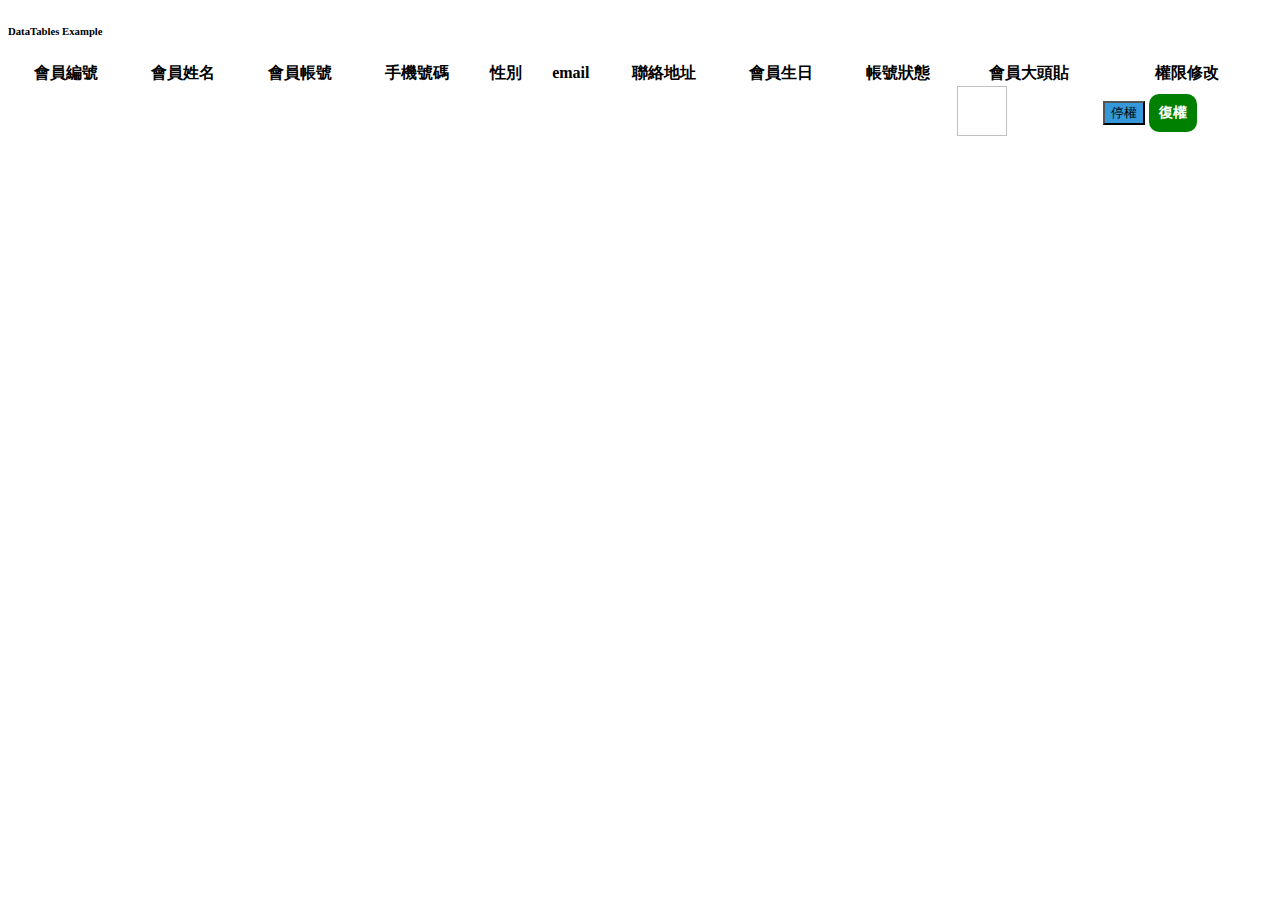
<file: src/main/resources/templates/backend/listAll.html>
<!DOCTYPE html>
<html xmlns:th="http://www.thymeleaf.org">
<head th:insert="~{backend/component/plugin/backendplugin.html :: css}">
    <meta charset="UTF-8">
    <meta name="viewport" content="width=device-width, initial-scale=1.0">
    <title>Document</title>
    <!-- Custom styles for this page -->
    <link th:href="@{/backend/vendor/datatables/dataTables.bootstrap4.min.css}" rel="stylesheet"/>

</head>
<body id="page-top">
<!-- Page Wrapper -->
<div id="wrapper">
    <!-- Sidebar -->
    <ul th:replace="backend/component/sidebar :: sidebar"></ul>
    <!-- End of Sidebar -->
    <!-- Content Wrapper -->
    <div id="content-wrapper" class="d-flex flex-column">
        <!-- Main Content -->
        <div id="content">
            <!-- Topbar -->
            <nav th:replace="backend/component/nav :: nav"></nav>
            <!-- End of Topbar -->
            <!-- Begin Page Content -->
            <div class="container-fluid">
                <div th:replace="backend/component/breadcrumb :: breadcrumb"></div>
                <!-- 內容請填這裡~~~~~~~~~~~~~~~ -->
                <!-- DataTales Example -->
                <div class="card shadow mb-4">
                    <div class="card-header py-3">
                        <h6 class="m-0 font-weight-bold text-primary">DataTables Example</h6>
                    </div>
                    <div class="card-body">
                        <div class="table-responsive">
                            <table class="table table-bordered" id="dataTable" width="100%" cellspacing="0">
                                <thead>
                                <tr>
                                    <th>會員編號</th>
                                    <th>會員姓名</th>
                                    <th>會員帳號</th>
                                    <th>手機號碼</th>
                                    <th>性別</th>
                                    <th>email</th>
                                    <th>聯絡地址</th>
                                    <th>會員生日</th>
                                    <th>帳號狀態</th>
                                    <th>會員大頭貼</th>
                                    <th>權限修改</th>
                                </tr>
                                </thead>
                                <tbody>
                                <th:block th:each="member : ${memListData}">
                                    <tr>
                                        <td th:text="${member.memNo}"></td>
                                        <td th:text="${member.mName}"></td>
                                        <td th:text="${member.memAcc}"></td>
                                        <td th:text="${member.memMob}"></td>
                                        <td>
                                            <span th:if="${member.mGender == 1}" th:text="男性"></span>
                                            <span th:if="${member.mGender == 2}" th:text="女性"></span>
                                        </td>
                                        <td th:text="${member.memMail}"></td>
                                        <td th:text="${member.memAdd}"></td>
                                        <td th:text="${member.memBd}"></td>
                                        <td>
                                            <span th:if="${member.memStat == 0}" th:text="未驗證"></span>
                                            <span th:if="${member.memStat == 1}" th:text="已驗證"></span>
                                            <span th:if="${member.memStat == 2}" th:text="停權"></span>
                                        </td>
                                        <td><img th:src="@{/backend/member/picture} + '?memno=' + ${member.memNo}"
                                                 width="50px" height="50px"></td>

                                        <td>
                                            <form method="post" th:action="@{banMember}">
                                                <input type="hidden" name="memNo" th:value="${member.memNo}">
                                                <input type="submit" value="停權" th:if="${member.memStat != 2}" style="background-color: #3498db; /* 藍色背景顏色 */>
                                                </form>
                                        <form method=" post" th:action="@{reMember}">
                                                <input type="hidden" name="memNo" th:value="${member.memNo}">
                                                <input type="submit" value="復權" th:unless="${member.memStat != 2}"
                                                       style="background-color: green; /* 藍色背景顏色 */
                                                        color: #fff; /* 白色文字顏色 */
                                                        border: none; /* 去掉邊框 */
                                                        padding: 10px 10px; /* 內邊距 */
                                                        cursor: pointer; /* 鼠標懸停效果 */
                                                        border-radius: 10px;
                                                        font-weight: bold;
                                                        font-size: 14px;"
                                                       onmouseover="this.style.color='red'; this.style.backgroundColor='yellow'"
                                                       onmouseout="this.style.color='white'; this.style.backgroundColor='green'">
                                            </form>
                                    </tr>
                                </th:block>
                                </tbody>
                            </table>
                        </div>
                    </div>
                </div>
            </div>
            <!-- /.container-fluid -->
        </div>
        <!-- End of Main Content -->

        <!-- Footer -->
        <footer th:replace="backend/component/bottom :: bottom"></footer>
        <!-- End of Footer -->
    </div>
    <!-- End of Content Wrapper -->
</div>
<!-- End of Page Wrapper -->

<!-- Scroll to Top Button-->
<a th:replace="backend/component/scrolltotop :: scrolltotop"></a>
<!-- Logout Modal-->
<div th:replace="backend/component/logout :: logout"></div>

<th:block th:insert="~{backend/component/plugin/backendplugin.html :: js}"></th:block>
<!-- Page level plugins -->
<script th:src="@{/backend/vendor/datatables/jquery.dataTables.min.js}"></script>
<script th:src="@{/backend/vendor/datatables/dataTables.bootstrap4.min.js}"></script>
<!-- Page level custom scripts -->
<script th:src="@{/backend/js/demo/datatables-demo.js}"></script>

</body>
</html>
</file>
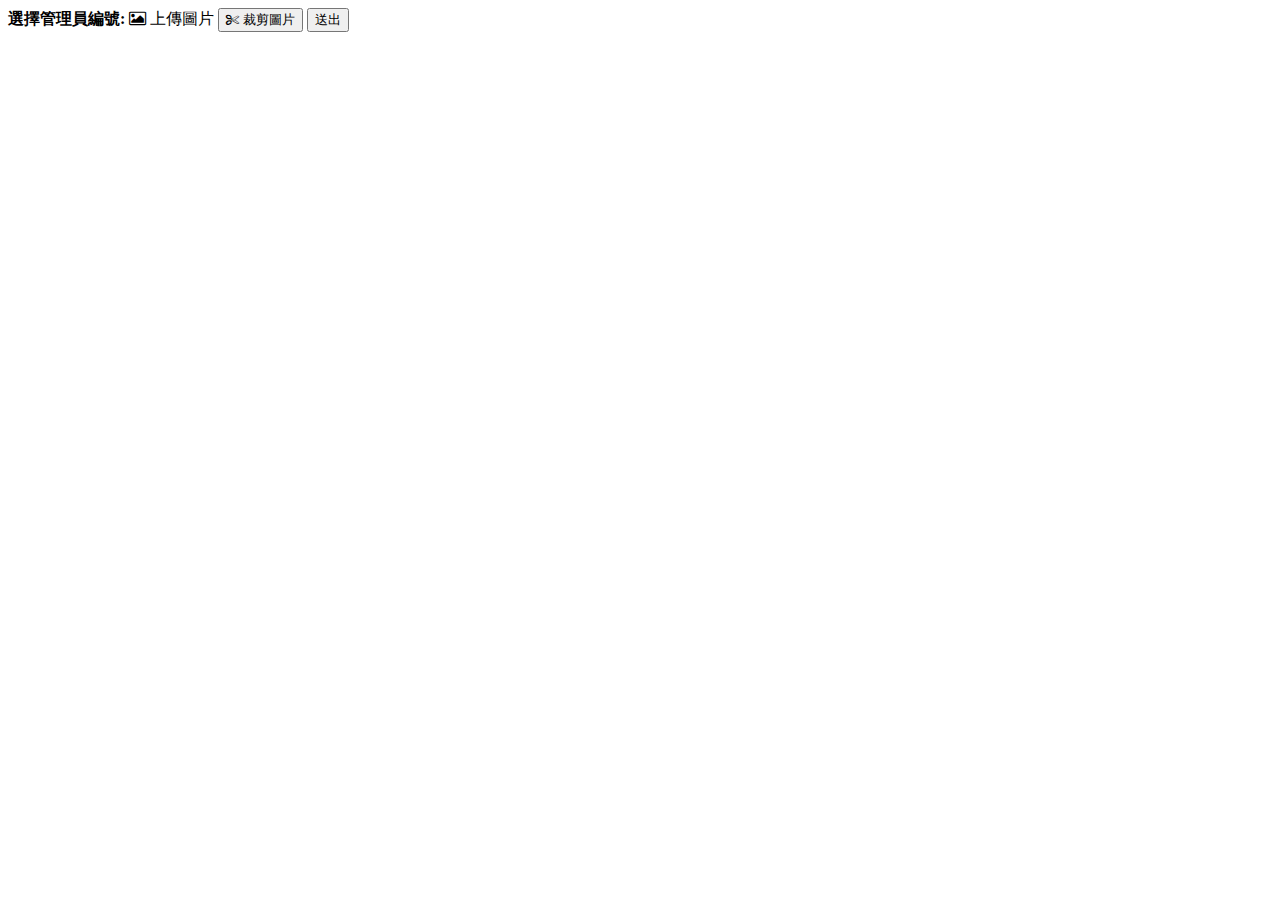
<file: src/main/resources/templates/backend/upload.html>
<!DOCTYPE html>
<html lang="en">
<head>
    <meta charset="UTF-8">
    <title>Title</title>
    <link href='' rel='stylesheet'></link>
    <link href="C:/CIA101_WebApp/eclipse_WTP_workspace1/CIA10129-Webapp-0205/src/main/resources/static/croppie/bootstrap-3.3.6.css" rel="stylesheet" />
    <link href="https://maxcdn.bootstrapcdn.com/font-awesome/4.5.0/css/font-awesome.min.css" rel="stylesheet" />
    <link href="C:/CIA101_WebApp/eclipse_WTP_workspace1/CIA10129-Webapp-0205/src/main/resources/static/croppie/croppie-2.6.5.css" rel="stylesheet" />
</head>
<body>
<form ACTION="administrator.do" METHOD="POST" enctype="multipart/form-data" id="imageForm">
    <!-- 隱藏的輸入字段，用於儲存管理員編號 -->
    <b>選擇管理員編號:</b>

    <label class="btn btn-info">
        <input id="upload_img" name="uploadImg" style="display:none;" type="file" accept="image/*">
        <!-- 隱藏的輸入字段，用於儲存裁剪後的圖片數據，施工中 -->
<!--        <input type="hidden" name="croppedImage" id="croppedImage" value="">-->
        <i class="fa fa-photo"></i> 上傳圖片
    </label>

    <!-- 裁剪按鈕 -->
    <button id="crop_img" type="button" class="btn btn-info"><i class="fa fa-scissors"></i> 裁剪圖片</button>

    <!-- 提交表單 -->
    <input type="hidden" name="action" value="upload">
    <input type="submit" value="送出">
</form>

<div id="oldImg" style="display:none;"></div>

<div id="newImgInfo"></div>
<div id="newImg"></div>

<script src="C:/CIA101_WebApp/eclipse_WTP_workspace1/CIA10129-Webapp-0205/src/main/resources/static/croppie/jquery-2.0.0.js"></script>
<script src="C:/CIA101_WebApp/eclipse_WTP_workspace1/CIA10129-Webapp-0205/src/main/resources/static/croppie/croppie-2.6.5.js"></script>

<script>
    (function ($) {
        var width_crop = 300, // 圖片裁切寬度 px 值
            height_crop = 200, // 圖片裁切高度 px 值
            type_crop = "square", // 裁切形狀: square 為方形, circle 為圓形
            width_preview = 350, // 預覽區塊寬度 px 值
            height_preview = 350, // 預覽區塊高度 px 值
            compress_ratio = 0.85, // 圖片壓縮比例 0~1
            type_img = "jpeg", // 圖檔格式 jpeg png webp
            oldImg = new Image(),
            myCrop, file, oldImgDataUrl;

        // 裁切初始參數設定
        myCrop = $("#oldImg").croppie({
            viewport: { // 裁切區塊
                width: 300,
                height: 300,
                type: "circle" // 改為圓形的裁切區塊,type_crop為方框
            },
            boundary: { // 預覽區塊
                width: width_preview,
                height: height_preview
            }
            // enableResize: true // 允許裁切窗口大小調整，因滑鼠移動控制方式還沒搞定，此段暫時拿掉
        });

        function readFile(input) {
            if (input.files && input.files[0]) {
                file = input.files[0];
            } else {
                alert("瀏覽器不支援此功能！建議使用最新版本 Chrome");
                return;
            }

            if (file.type.indexOf("image") == 0) {
                var reader = new FileReader();

                reader.onload = function (e) {
                    oldImgDataUrl = e.target.result;
                    oldImg.src = oldImgDataUrl; // 載入 oldImg 取得圖片資訊
                    myCrop.croppie("bind", {
                        url: oldImgDataUrl
                    });
                };

                reader.readAsDataURL(file);
            } else {
                alert("您上傳的不是圖檔！");
            }
        }

        function displayCropImg(src) {
            var html = "<img src='" + src + "' />";
            $("#newImg").html(html);
        }

        $("#upload_img").on("change", function () {
            $("#oldImg").show();
            readFile(this);
        });

        oldImg.onload = function () {
            var width = this.width,
                height = this.height,
                fileSize = Math.round(file.size / 1000),
                html = "";

            html += "<p>原始圖片尺寸 " + width + "x" + height + "</p>";
            html += "<p>檔案大小約 " + fileSize + "k</p>";
            $("#oldImg").before(html);
        };

        function displayNewImgInfo(src) {
            var html = "",
                filesize = src.length * 0.75;

            html += "<p>裁切圖片尺寸 " + width_crop + "x" + height_crop + "</p>";
            html += "<p>檔案大小約 " + Math.round(filesize / 1000) + "k</p>";
            $("#newImgInfo").html(html);
        }

        $("#crop_img").on("click", function () {
            myCrop.croppie("result", {
                type: "canvas",
                format: type_img,
                quality: compress_ratio
            }).then(function (src) {
                displayCropImg(src);

                // 將裁剪後的圖片數據設置到隱藏的輸入字段中
                $("#croppedImage").val(src);

                displayNewImgInfo(src);
            });
        });

        // $("#crop_img").on("click", function () {
        //     myCrop.croppie("result", {
        //         type: "blob", // ??型?置? blob 而不是 canvas 以得到 Blob 格式的?片?据
        //         format: type_img, // ?置?像格式，通常是 jpeg、png 或 webp
        //         quality: compress_ratio // ?置?片?量
        //     }).then(function (blob) {
        //         // 在?段代?中，'blob' 是裁切后的?片的 Blob ?象
        //         displayCropImg(URL.createObjectURL(blob)); // 使用 URL.createObjectURL(blob) ? Blob ?象???可用的 URL
        //
        //         // ?裁切后的 Blob ?据?置到?藏的?入字段中
        //         // ?里? Blob ?据附加到表??据中
        //         const formData = new FormData();
        //         formData.append('croppedImage', blob, 'cropped-image.' + type_img);
        //         document.getElementById('imageForm').append(formData);
        //
        //         // ?示裁切后的?片信息
        //         displayNewImgInfo(blob);
        //     });
        // });

    })(jQuery);
</script>
</body>
</html>
</file>
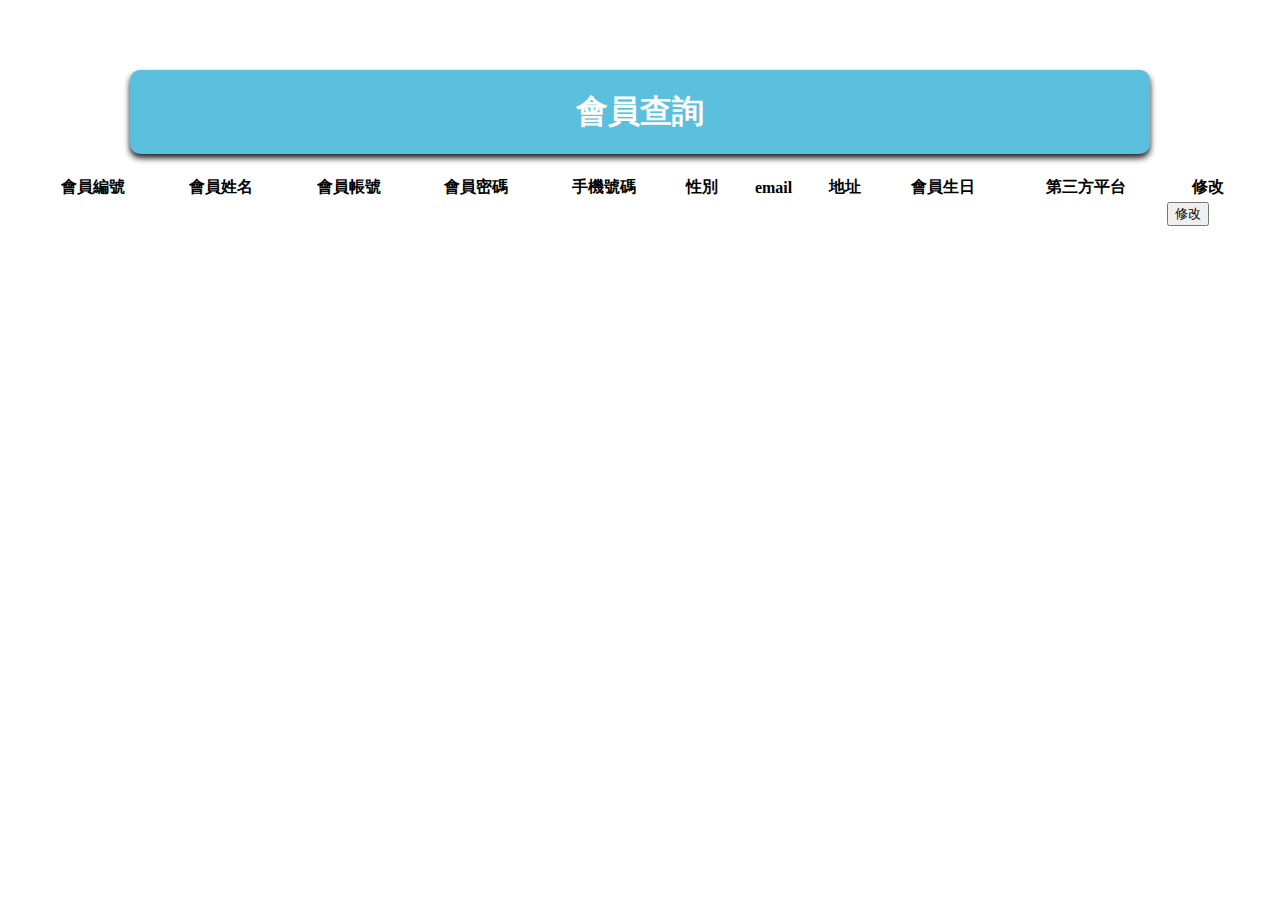
<file: src/main/resources/templates/backend/member/listAllMember.html>
<!DOCTYPE html>
<html xmlns:th="http://www.thymeleaf.org">
<head>
    <meta charset="UTF-8">
    <meta http-equiv="X-UA-Compatible" content="IE=edge">
    <meta name="viewport" content="width=device-width, initial-scale=1.0">
    <title>會員管理</title>
    <link rel="stylesheet" th:href="@{/css/backend/member/try.css}" />
    <link rel="stylesheet" th:href="@{/css/backend/member/try2.css}" />
    <link th:href="@{/css/backend/index/styles.css}" rel="stylesheet" />
    <link th:href="@{/css/backend/index/index.css}" rel="stylesheet" />
    <style>
        h1 {
            text-align: center;
            color: red;
        }
        main {
            margin-top: 50px;
            padding: 20px;
        }
        h1 {
            text-align: center;
            font-size: 2em;
            border-radius: 10px;
            width: 80%;
            color: #fff;
            background-color: #5bc0de;
            padding: 20px;
            margin: 0 auto;
            margin-bottom: 20px;
            box-shadow: 0 4px 6px rgba(0, 0, 0, 0.9);
        }
    </style>
</head>
<body>
<main>
    <h1>會員查詢</h1>
    <table id="example" class="display" style="width: 100%;">
        <thead>
        <tr>
            <th>會員編號</th>
            <th>會員姓名</th>
            <th>會員帳號</th>
            <th>會員密碼</th>
            <th>手機號碼</th>
            <th>性別</th>
            <th>email</th>
            <th>地址</th>
            <th>會員生日</th>
            <th>第三方平台</th>
            <th>修改</th>
        </tr>
        </thead>
        <tbody>
        <th:block th:each="member : ${memListData}">
            <tr>
                <td th:text="${member.memNo}"></td>
                <td th:text="${member.memName}"></td>
                <td th:text="${member.memAcc}"></td>
                <td th:text="${member.memPwd}"></td>
                <td th:text="${member.memMob}"></td>
                <td>
                    <span th:if="${member.memGender == 1}" th:text="男性"></span>
                    <span th:if="${member.memGender == 2}" th:text="女性"></span>
                </td>
                <td th:text="${member.memMail}"></td>
                <td th:text="${member.memAdd}"></td>
                <td th:text="${member.memBd}"></td>
                <td th:text="${member.provider}"></td>

                <td>
                    <!-- 您可以在這裡添加修改按鈕的功能 -->
                    <button th:onclick="'editMember(' + ${member.memNo} + ')'">修改</button>
                </td>
            </tr>
        </th:block>
        </tbody>
    </table>
    <br>
    <script th:src="@{/jquery/jquery-3.7.1.min.js}"></script>
    <script th:src="@{/js/backend/member/the.js}"></script>
    <script th:src="@{/js/backend/member/the2.js}"></script>
    <script>
        let table = new DataTable("#example");
    </script>
</main>
</body>
</html>
</file>
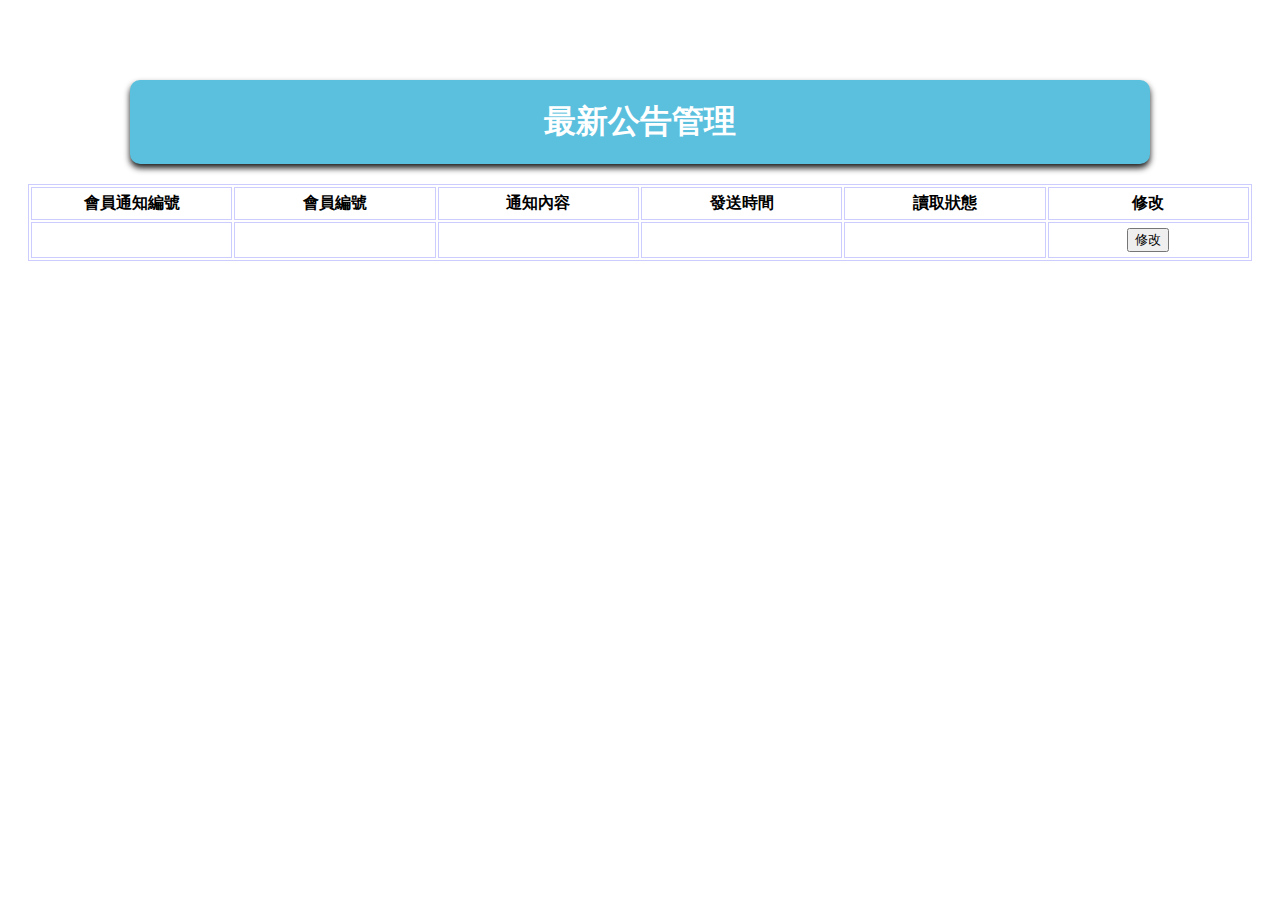
<file: src/main/resources/templates/backend/notice/listAllNotice.html>
<!DOCTYPE html>
<html lang="en" xmlns:th="http://www.thymeleaf.org" >
<head>
    <meta charset="UTF-8">
    <meta http-equiv="X-UA-Compatible" content="IE=edge">
    <meta name="viewport" content="width=device-width, initial-scale=1.0">
    <title>會員管理</title>
    <link rel="stylesheet" th:href="@{/css/backend/member/try.css}" />
    <link rel="stylesheet" th:href="@{/css/backend/member/try2.css}" />
    <link th:href="@{/css/backend/index/styles.css}" rel="stylesheet" />
    <link th:href="@{/css/backend/index/index.css}" rel="stylesheet" />
    <title>會員訊息通知</title>
    <style type="text/css">
        table {
            background-color: white;
            margin-top: 5px;
            margin-bottom: 5px;
        }
        table, th, td {
            border: 1px solid #CCCCFF;
        }
        th, td {
            padding: 5px;
            text-align: center;
            width: 100px;
        }

        h1 {
            text-align: center;
            color: red;
        }
        main {
            margin-top: 50px;
            padding: 20px;
        }
        h1 {
            text-align: center;
            font-size: 2em;
            border-radius: 10px;
            width: 80%;
            color: #fff;
            background-color: #5bc0de;
            padding: 20px;
            margin: 0 auto;
            margin-bottom: 20px;
            box-shadow: 0 4px 6px rgba(0, 0, 0, 0.9);
        }

        .center {
            margin-left: auto;
            margin-right: auto;
        }

        /* 以下為table分頁用 */
        #pageStyle {
            display: inline-block;
            width: 32px;
            height: 32px;
            border: 1px solid #CCC;
            line-height: 32px;
            text-align: center;
            color: #999;
            margin-top: 20px;
            text-decoration: none;
        }
        #pageStyle:hover {
            background-color: #CCC;
        }
        #pageStyle .active {
            background-color: #0CF;
            color: #ffffff;
        }
        main{
            margin-top: 30px;
            padding: 50px 20px;
        }

    </style>
</head>

<body>
<main>
    <h1>最新公告管理</h1>
    <table id="example" class="display" style="width: 100%">
        <thead>
            <tr>
                <th>會員通知編號</th>
                <th>會員編號</th>
                <th>通知內容</th>
                <th>發送時間</th>
                <th>讀取狀態</th>
                <th>修改</th>
            </tr>
        </thead>
        <tbody>
            <th:block th:each="notice : ${noticeListData}">
                <tr>
                    <td th:text="${notice.motNo}"></td>
                    <td th:text="${notice.member.memNo}"></td>
                    <td th:text="${notice.notContent}"></td>
                    <td th:text="${notice.notTime}"></td>
                    <td>
                        <span th:if="${notice.notStat == 0}" th:text="未讀"></span>
                        <span th:if="${notice.notStat == 1}" th:text="已讀"></span>
                    </td>
                    <td>
                        <form method="post" th:action="@{updateNotice}">
                            <input type="hidden" name="noticeNo" th:value="${notice.motNo}">
                            <input type="submit" value="修改">
                        </form>
                    </td>
                </tr>
            </th:block>
        </tbody>
    </table>

    <script th:src="@{/jquery/jquery-3.7.1.min.js}"></script>
    <script th:src="@{/js/backend/member/the.js}"></script>
    <script th:src="@{/js/backend/member/the2.js}"></script>
    <script>
        let table = new DataTable("#example");
    </script>
</main>

</body>
</html>
</file>
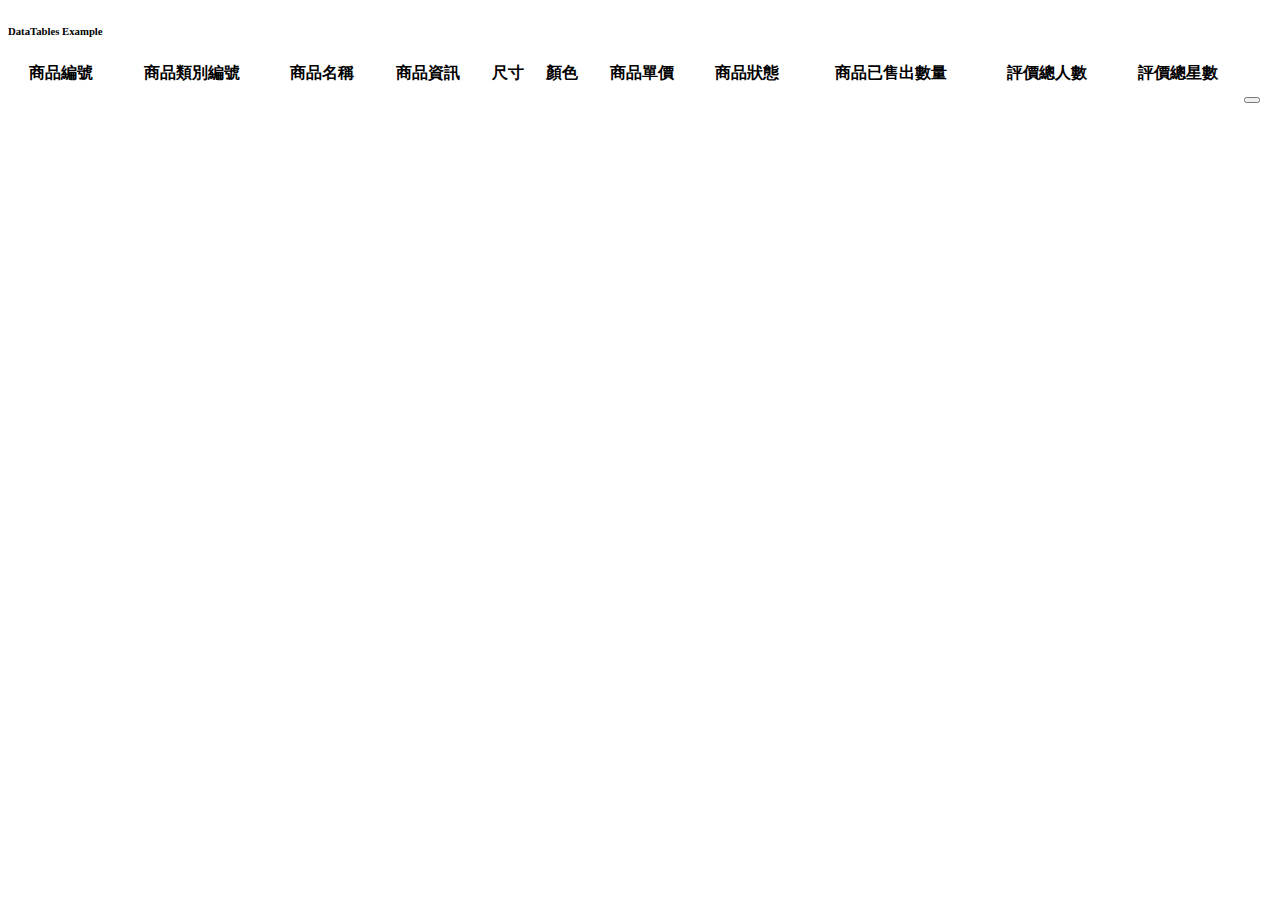
<file: src/main/resources/templates/backend/product/listAllProducts.html>
<!DOCTYPE html>
<html xmlns:th="http://www.thymeleaf.org">
<head th:insert="~{backend/component/plugin/backendplugin.html :: css}">
    <meta charset="UTF-8">
    <meta name="viewport" content="width=device-width, initial-scale=1.0">
    <title>Document</title>
    <!-- Custom styles for this page -->
    <link th:href="@{/backend/vendor/datatables/dataTables.bootstrap4.min.css}" rel="stylesheet"/>

</head>
<body id="page-top">
<!-- Page Wrapper -->
<div id="wrapper">
    <!-- Sidebar -->
    <ul th:replace="backend/component/sidebar :: sidebar"></ul>
    <!-- End of Sidebar -->
    <!-- Content Wrapper -->
    <div id="content-wrapper" class="d-flex flex-column">
        <!-- Main Content -->
        <div id="content">
            <!-- Topbar -->
            <nav th:replace="backend/component/nav :: nav"></nav>
            <!-- End of Topbar -->
            <!-- Begin Page Content -->
            <div class="container-fluid">
                <div th:replace="backend/component/breadcrumb :: breadcrumb"></div>
                <!-- 內容請填這裡~~~~~~~~~~~~~~~ -->
                <!-- DataTales Example -->
                <div class="card shadow mb-4">
                    <div class="card-header py-3">
                        <h6 class="m-0 font-weight-bold text-primary">DataTables Example</h6>
                    </div>
                    <div class="card-body">
                        <div class="table-responsive">
                            <table class="table table-bordered" id="dataTable" width="100%" cellspacing="0">
                                <thead>
                                <tr>
                                    <th>商品編號</th>
                                    <th>商品類別編號</th>
                                    <th>商品名稱</th>
                                    <th>商品資訊</th>
                                    <th>尺寸</th>
                                    <th>顏色</th>
                                    <th>商品單價</th>
                                    <th>商品狀態</th>
                                    <th>商品已售出數量</th>
                                    <th>評價總人數</th>
                                    <th>評價總星數</th>
                                </tr>
                                </thead>
                                <tbody>
                                <th:block th:each="product : ${productList}">
                                    <tr>
                                        <td th:text="${product.productNo}"></td>
                                        <td th:text="${product.productCategory.productCatNo}"></td>
                                        <td th:text="${product.productName}"></td>
                                        <td th:text="${product.productInfo}"></td>
                                        <td th:text="${product.productSize}"></td>
                                        <td th:text="${product.productColor}"></td>
                                        <td th:text="${product.productPrice}"></td>
                                        <td>
                                            <span th:if="${product.productStat == 0}" th:text="上架"></span>
                                            <span th:if="${product.productStat == 1}" th:text="下架"></span>
                                        </td>
                                        <td th:text="${product.productSalQty}"></td>
                                        <td th:text="${product.productComPeople}"></td>
                                        <td th:text="${product.productComScore}"></td>
                                        <td>
                                            <form method="post" th:action="@{updateProduct}">
                                                <button type="submit">
                                                    <i class="fa-solid fa-pen-to-square"></i>
                                                    <input type="hidden" name="productNo" value="${product.productNo}">
                                                    <input type="hidden" name="action" value="getOne_For_Update">
                                                </button>
                                            </form>
                                        </td>
                                    </tr>
                                </th:block>
                                </tbody>
                            </table>
                        </div>
                    </div>
                </div>
            </div>
            <!-- /.container-fluid -->
        </div>
        <!-- End of Main Content -->

        <!-- Footer -->
        <footer th:replace="backend/component/bottom :: bottom"></footer>
        <!-- End of Footer -->
    </div>
    <!-- End of Content Wrapper -->
</div>
<!-- End of Page Wrapper -->

<!-- Scroll to Top Button-->
<a th:replace="backend/component/scrolltotop :: scrolltotop"></a>
<!-- Logout Modal-->
<div th:replace="backend/component/logout :: logout"></div>

<th:block th:insert="~{backend/component/plugin/backendplugin.html :: js}"></th:block>
<!-- Page level plugins -->
<script th:src="@{/backend/vendor/datatables/jquery.dataTables.min.js}"></script>
<script th:src="@{/backend/vendor/datatables/dataTables.bootstrap4.min.js}"></script>
<!-- Page level custom scripts -->
<script th:src="@{/backend/js/demo/datatables-demo.js}"></script>

</body>
</html>
</file>
